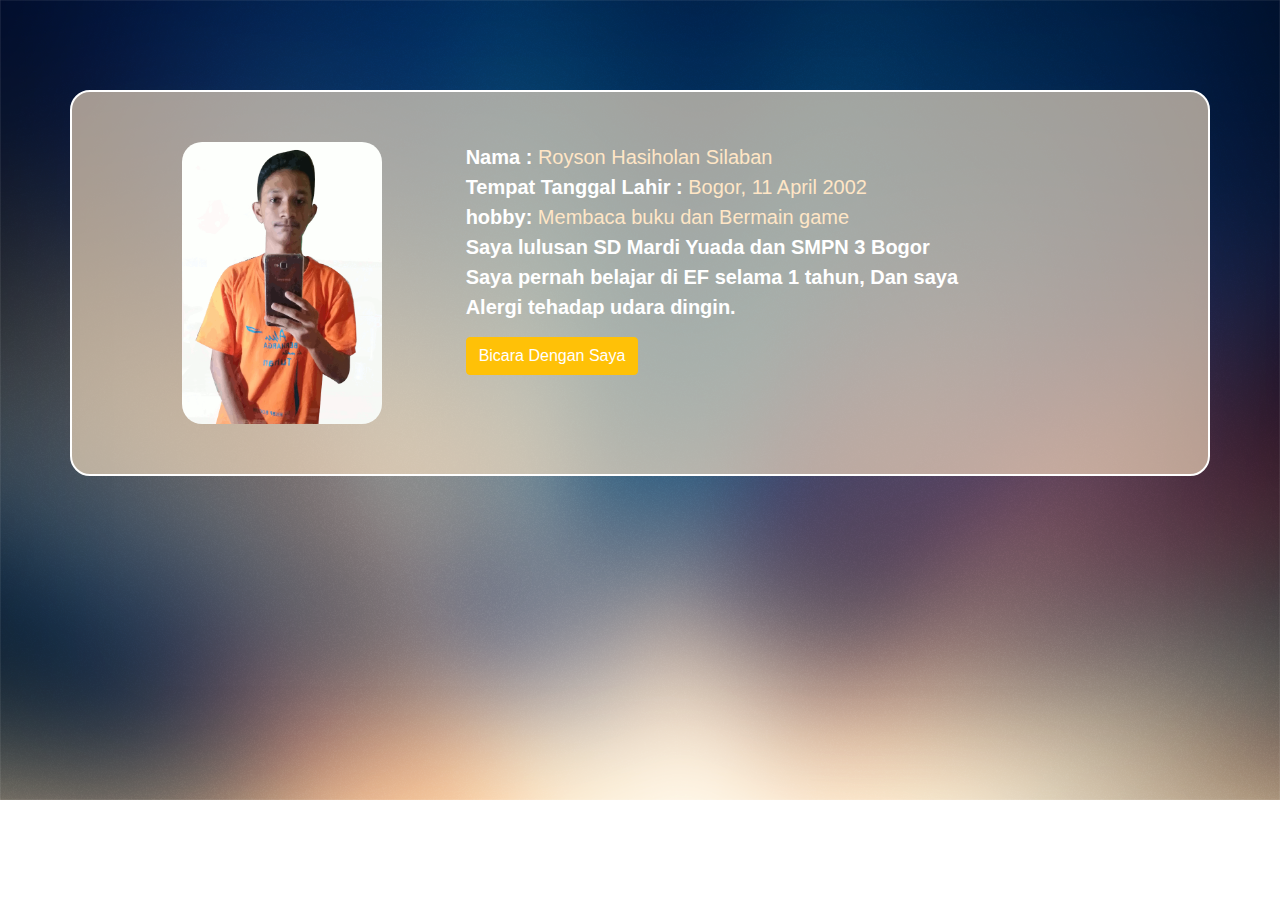
<file: index.html>
<!DOCTYPE html>
<html lang="en">
<head>
    <meta charset="UTF-8">
    <meta name="viewport" content="width=device-width, initial-scale=1.0">
    <meta http-equiv="X-UA-Compatible" content="ie=edge">
    <title>Royson H.S</title>
    <link rel="stylesheet" href="style.css">
    <link rel="stylesheet" href="https://stackpath.bootstrapcdn.com/bootstrap/4.3.1/css/bootstrap.min.css" integrity="sha384-ggOyR0iXCbMQv3Xipma34MD+dH/1fQ784/j6cY/iJTQUOhcWr7x9JvoRxT2MZw1T" crossorigin="anonymous">
</head>
<body>
 <div class="container cont">
     <div class="row">
         <div class="gambar col-md-2 offset-md-1">
                <img src="royson.gif"  alt="">
         </div>


         <div class="konten col-md-6 offset-md-1">
                <span class="tekun">Nama : </span>  Royson Hasiholan Silaban <br>
                <span class="tekun">Tempat Tanggal Lahir : </span>  Bogor, 11 April 2002 <br>
                <span class="tekun">hobby: </span> Membaca buku dan Bermain game <br>
                <span class="tekun"> Saya lulusan SD Mardi Yuada dan SMPN 3 Bogor <br>
                    Saya pernah belajar di EF selama 1 tahun, Dan saya Alergi tehadap udara dingin.  </span>
                    <br>
                <a href="kontak.html" class="btn btn-warning"> Bicara Dengan Saya </a>
                
                 

                
         
         </div>
     </div>
 </div>


    
</body>
</html>
</file>
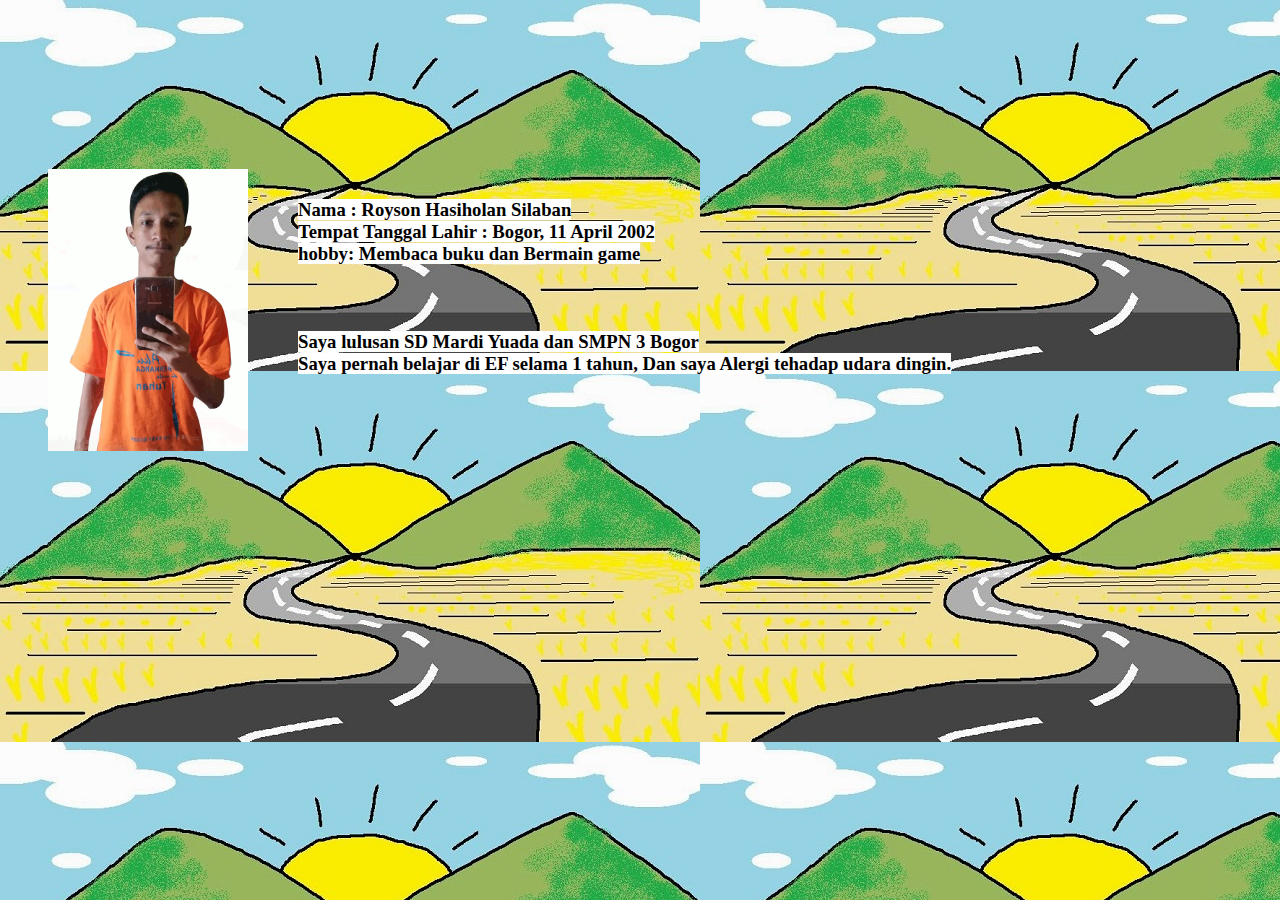
<file: indeks.html>
<!DOCTYPE html>
<html>
<head>
    <meta charset="utf-8">
    <meta http-equiv="X-UA-Compatible" content="IE=edge">
    <title>Royson H.S</title>



</head>
<body style=" background-image: url('gunung.jpg'); position: relative;">
    <img src="royson.gif" alt="" width=" 200px;" style="margin:150px 40px; position: absolute; z-index: -1;">
    
    <h3 style=" padding-top:180px;padding-left: 290px; color:black; font">
    <span style="background-color:white;"> Nama : Royson Hasiholan Silaban <br> </span>
    <span style="background-color:white;">Tempat Tanggal Lahir : Bogor, 11 April 2002 <br></span>
    <span style="background-color:white;">hobby: Membaca buku dan Bermain game <br></span>
    <br>
    <br>
    <br>
    <span style="background-color:white;">Saya lulusan SD Mardi Yuada dan SMPN 3 Bogor <br>
     Saya pernah belajar di EF selama 1 tahun, Dan saya Alergi tehadap udara dingin. 
    </span>
    </h3>

    </body>
</html>
</file>
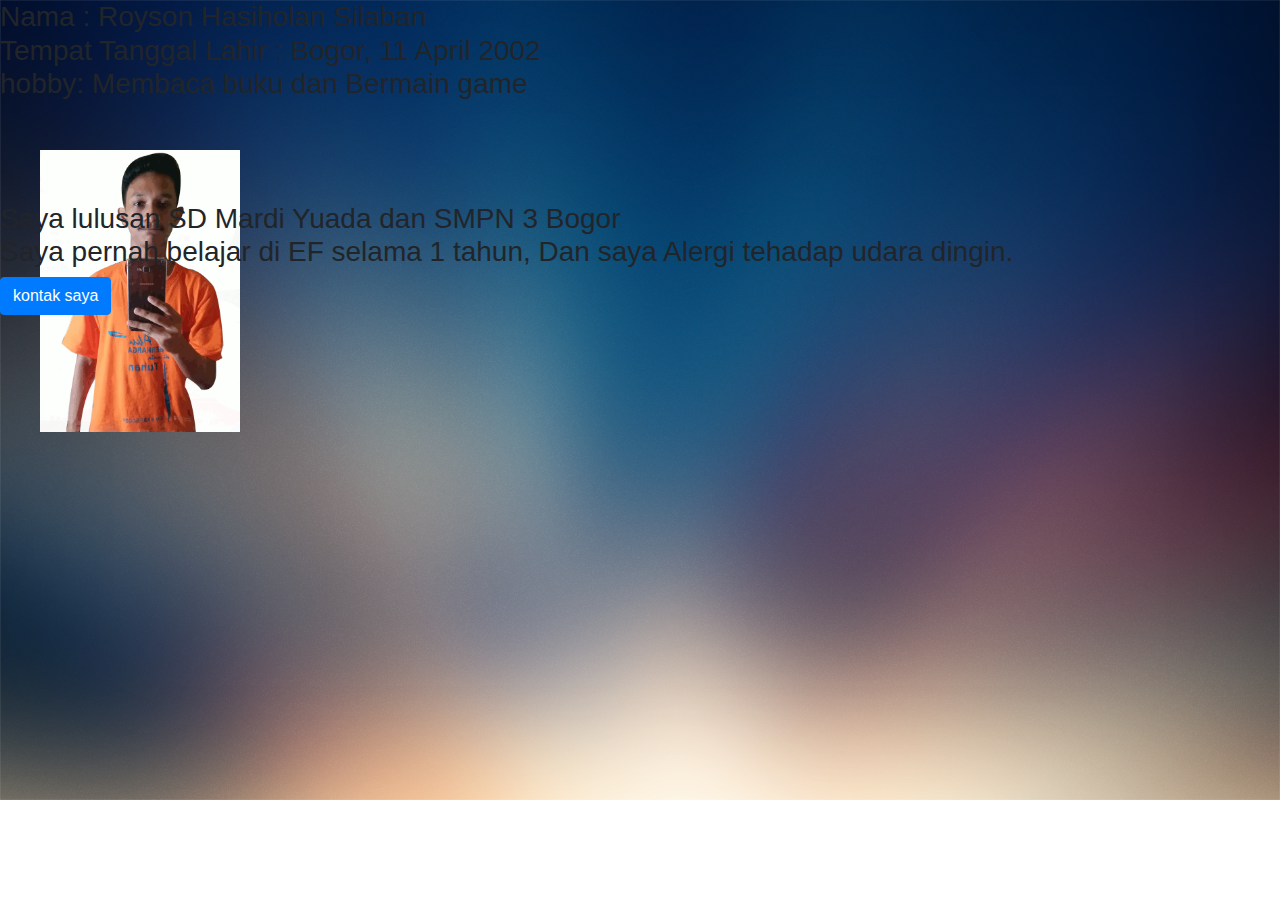
<file: indexxxx.html>
<!DOCTYPE html>
<html>
<head>
    <meta charset="utf-8">
    <meta http-equiv="X-UA-Compatible" content="IE=edge">
    <title>Royson H.S</title>


<link rel="stylesheet" href="https://stackpath.bootstrapcdn.com/bootstrap/4.3.1/css/bootstrap.min.css" integrity="sha384-ggOyR0iXCbMQv3Xipma34MD+dH/1fQ784/j6cY/iJTQUOhcWr7x9JvoRxT2MZw1T" crossorigin="anonymous">
<link rel="stylesheet" href="style.css">
</head>
<body>
            <img src="royson.gif" alt="" width=" 200px;" style="margin:150px 40px; position: absolute; z-index: -1;">
            
            <h3>
            <span> Nama : Royson Hasiholan Silaban <br> </span>
            <span >Tempat Tanggal Lahir : Bogor, 11 April 2002 <br></span>
            <span>hobby: Membaca buku dan Bermain game <br></span>
            <br>
            <br>
            <br>
            <span >Saya lulusan SD Mardi Yuada dan SMPN 3 Bogor <br>
            Saya pernah belajar di EF selama 1 tahun, Dan saya Alergi tehadap udara dingin. 
            </span>
            </h3>
        <a href=" kontak.html">
            <div class="btn btn-primary" > kontak saya 
            </div>
        </a>
</body>
</html>
</file>
<file: style.css>
body{
    background-image: url('2.png');
    background-repeat: no-repeat;
    background-size: cover;
} 

.container.cont {
    margin-top: 90px;
    background-color:  rgba(255, 230, 198, 0.63);
    border-color: white;
    border-width: 2px;
    border-style: solid;
    padding-top: 50px;
    padding-bottom: 50px;
    border-radius: 20px;

}
.gambar img {
    width: 200px;
    border-radius: 20px;


}

.konten {
    color: rgb(255, 230, 198);
    font-size: 20px;
}

.tekun {
    color: white;
    font-weight: bolder;
}

.konten a {
    color: white;
    margin-top: 15px;
}

/* kontak */
form{


    margin-top: 50px;
}
.hehe{
    background-color: rgba(255, 230, 198, 0.63);
    padding: 60px;
    border-radius: 20px;
    border-style: solid;
    border-color: white;
    border-width: 3px;

}
.pesan {
    height: 150px;


}
.form-control{
    text-align: center;
}

a.bttn {
    width: 90px;

}


/* end kontak */
</file>
